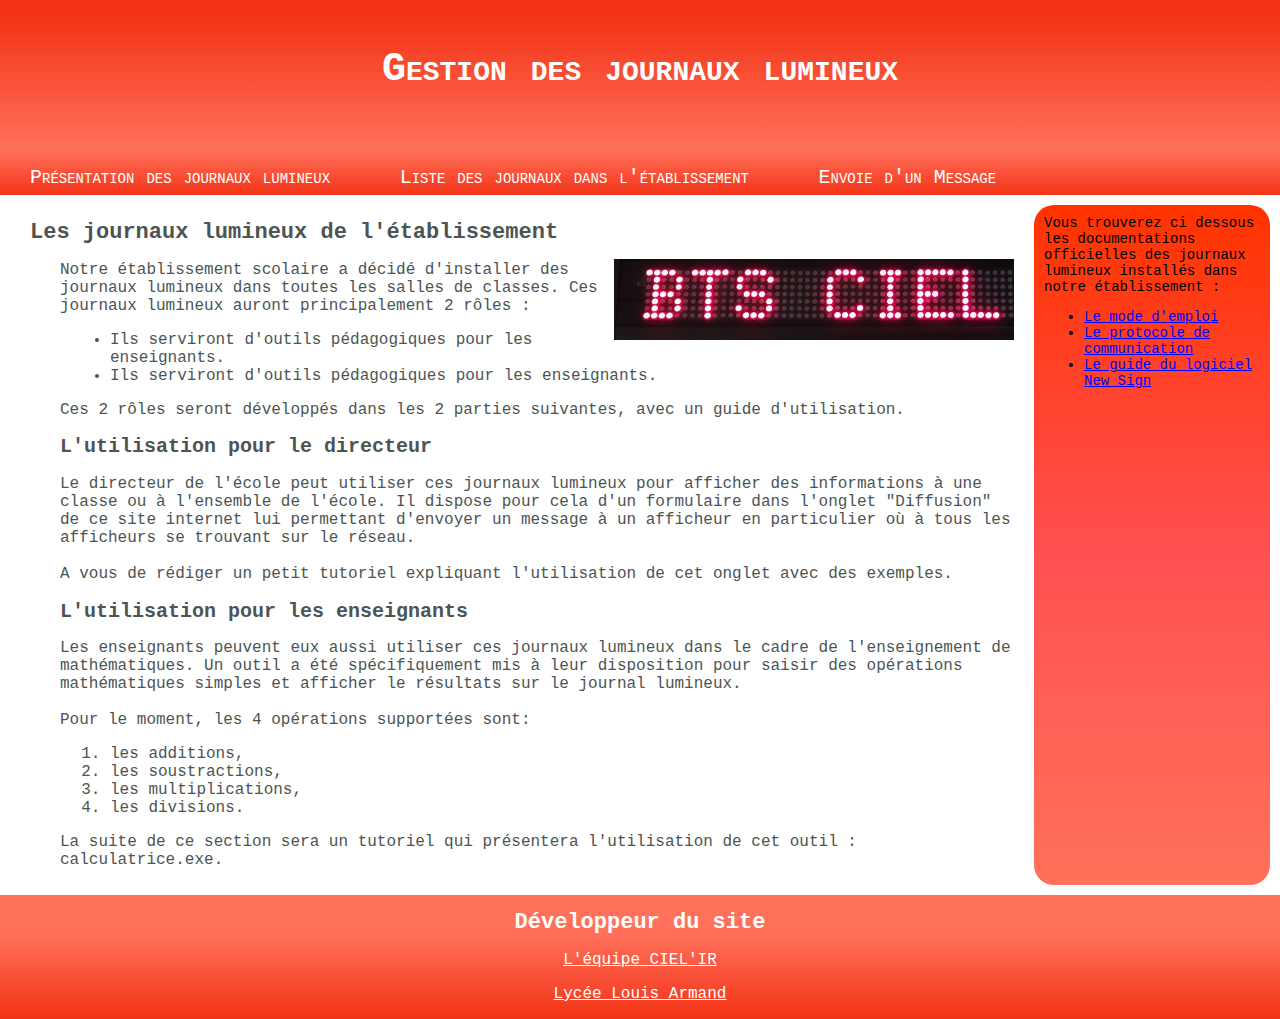
<file: index.html>
<!DOCTYPE html>
<html>
  <link rel="stylesheet" href="style.css" />
  <link rel="stylesheet" href="grille.css" />
  <head>
    <link rel="icon" href="favicon.png" />
    <meta name="viewport" content="width=device-width, initial-scale=1" />
    <meta charset="utf-8" />
    <title>Site de gestion des journaux lumineux</title>
  </head>
  <body>
    <header>
      <img src="hamburger.png" id="hamburger" />
      <h1>Gestion des journaux lumineux</h1>
    </header>
    <nav id="barre_nav">
      <p class="p_in_nav">
        <span id="nav_presentation">Présentation des journaux lumineux</span>

        <span id="nav_liste">Liste des journaux dans l'établissement</span>

        <span id="nav_message">Envoie d'un Message</span>
      </p>
    </nav>
    <section></section>
    <aside>
      Vous trouverez ci dessous les documentations officielles des journaux
      lumineux installés dans notre établissement :
      <ul>
        <li>
          <a href="./File/590996-an-01-cs-moving_message.pdf"
            >Le mode d'emploi</a
          >
        </li>
        <li>
          <a
            href="./File/590996-da-01-en-Communication_protocol_LED_Displ_Board.pdf"
            >Le protocole de communication</a
          >
        </li>
        <li>
          <a
            href="./File/590996-an-01-ml-LED_LAUFSCHRIFT_3_FARBIG_de_en_fr_nl.pdf"
            >Le guide du logiciel New Sign</a
          >
        </li>
      </ul>
    </aside>
    <footer>
      <h1>Développeur du site</h1>
      <p>
        <a href="./presentation.html">L'équipe CIEL'IR</a>
      </p>
      <p>
        <a href="https://www.larmand.fr">Lycée Louis Armand</a>
      </p>
    </footer>
    <script src="navigation.js"></script>
  </body>
</html>
</file>
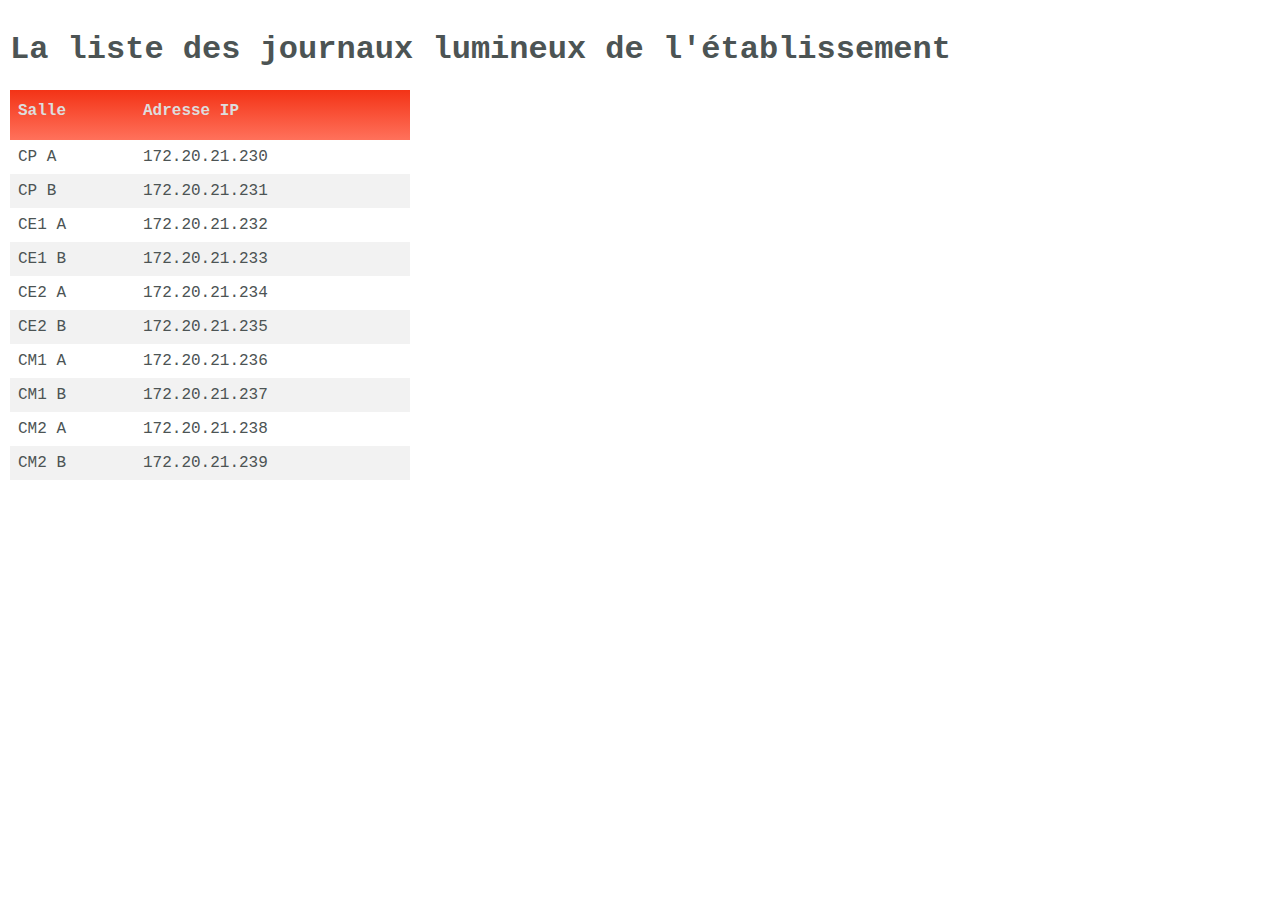
<file: liste.html>
<!DOCTYPE html>
<html>
  <head>
    <link rel="stylesheet" href="style.css" />
    <meta charset="utf-8" />
    <title>Liste des journaux lumineux</title>
  </head>
  <body>
    <section id="liste">
      <h1>La liste des journaux lumineux de l'établissement</h1>
      <table>
        <tr>
          <th>Salle</th>
          <th>Adresse IP</th>
        </tr>
        <tr>
          <td>CP A</td>
          <td>172.20.21.230</td>
        </tr>
        <tr>
          <td id="pair">CP B</td>
          <td id="pair">172.20.21.231</td>
        </tr>
        <tr>
          <td>CE1 A</td>
          <td>172.20.21.232</td>
        </tr>
        <tr>
          <td id="pair">CE1 B</td>
          <td id="pair">172.20.21.233</td>
        </tr>
        <tr>
          <td>CE2 A</td>
          <td>172.20.21.234</td>
        </tr>
        <tr>
          <td id="pair">CE2 B</td>
          <td id="pair">172.20.21.235</td>
        </tr>
        <tr>
          <td>CM1 A</td>
          <td>172.20.21.236</td>
        </tr>
        <tr>
          <td id="pair">CM1 B</td>
          <td id="pair">172.20.21.237</td>
        </tr>
        <tr>
          <td>CM2 A</td>
          <td>172.20.21.238</td>
        </tr>
        <tr>
          <td id="pair">CM2 B</td>
          <td id="pair">172.20.21.239</td>
        </tr>
      </table>
    </section>
  </body>
</html>
</file>
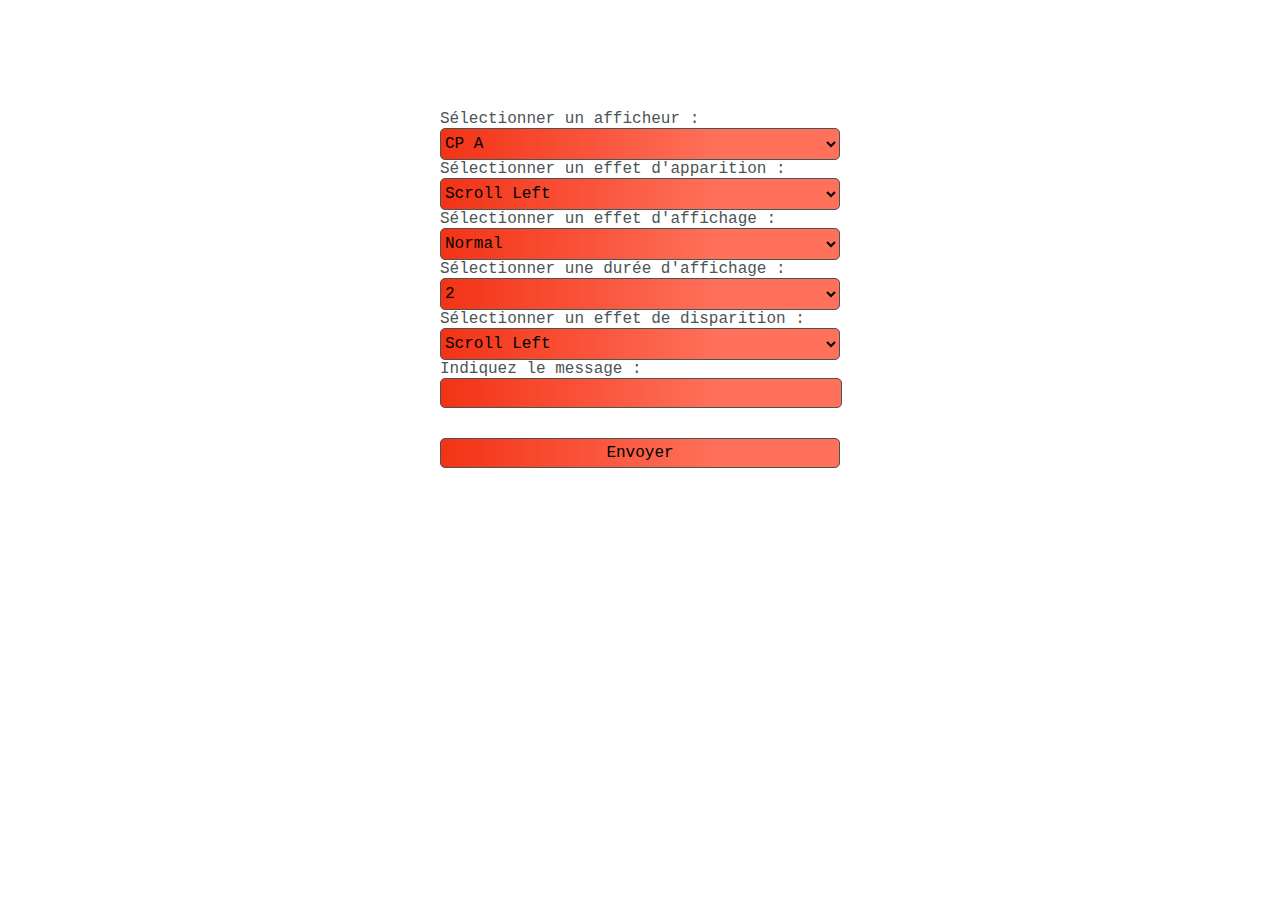
<file: message.html>
<!DOCTYPE html>
<html>
    <head>
        <link rel="stylesheet" href="style.css" />
        <meta charset="utf-8" />
        <title>Présentation des journaux lumineux</title>
    </head>
    <body>
        <section id="message">
            <form action="rest.php" method="POST">
                <label for="afficheur-select">Sélectionner un afficheur : </label>
                <select id="afficheur-select" name="journal">
                    <option value="172.20.21.158">CP A</option>
                    <option value="#CP B">CP B</B></option>
                    <option value="#CE1 A">CE1 A</option>
                    <option value="#CE1 B">CE1 B</option>
                    <option value="#CE2 A">CE2 A</option>
                    <option value="#CE2 B">CE2 B</option>
                    <option value="#CM1 A">CM1 A</option>
                    <option value="#CM1 B">CM1 B</option>
                    <option value="#CM2 A">CM2 A</option>
                    <option value="#CM2 B">CM2 B</option>
                </select>

                <label for="select-effetapparition">Sélectionner un effet d'apparition : </label>    
                <select name="effetapparition" id="select-effetapparition">
                    <option value="FA">Immediate</option>
                    <option value="FB">Xopen</option>
                    <option value="FC">Curtain Up</option>
                    <option value="FD">Curtain Down</option>
                    <option value="FE" selected>Scroll Left</option>
                    <option value="FF">Scroll Right</option>
                    <option value="FG">Vopen</option>
                    <option value="FH">Vclose</option>
                    <option value="FI">Scroll Up</option>
                    <option value="FJ">Scroll Down</option>
                    <option value="FK">Hold</option>
                    <option value="FL">Snow</option>
                    <option value="FM">Twinkle</option>
                    <option value="FN">Block Move</option>
                    <option value="FP">Random</option>
                    <option value="FQ">'Hello World'</option>
                    <option value="FR">'Welcome'</option>
                    <option value="FS">'Amplus'</option>
                </select>

                <label for="select-effetaffichage">Sélectionner un effet d'affichage : </label>
                <select name="effetaffichage" id="select-effetaffichage">
                    <option value="MA" selected>Normal</option>
                    <option value="MB">Blinking</option>
                    <option value="MC">Play song 1</option>
                    <option value="MD">Play song 2</option>
                    <option value="ME">Play song 3</option>
                    <option value="MQ">Normal</option>
                    <option value="MR">Blinking</option>
                    <option value="MS">Play song 1</option>
                    <option value="MT">Play song 2</option>
                    <option value="MU">Play song 3</option>
                    <option value="Ma">Normal</option>
                    <option value="Mb">Blinking</option>
                    <option value="Mc">Play song 1</option>
                    <option value="Md">Play song 2</option>
                    <option value="Me">Play song 3</option>
                    <option value="Mq">Normal</option>
                    <option value="Mr">Blinking</option>
                    <option value="Ms">Play song 1</option>
                    <option value="Mt">Play song 2</option>
                    <option value="Mu">Play song 3</option>
                    
                </select>
                <label for="select-dureeaffichage">Sélectionner une durée d'affichage : </label>
                <select name="dureeaffichage" id="select-dureeaffichage">
                    <option value="WA">0.5</option>
                    <option value="WB">1</option>
                    <option value="WC" selected>2</option>
                    <option value="WD">3</option>
                    <option value="WZ">25</option>

                </select>
                <label for="select-effetdisparition">Sélectionner un effet de disparition : </label>
                <select name="effetdisparition" id="select-effetdisparition">
                    <option value="FA">Immediate</option>
                    <option value="FB">Xopen</option>
                    <option value="FC">Curtain Up</option>
                    <option value="FD">Curtain Down</option>
                    <option value="FE" selected>Scroll Left</option>
                    <option value="FF">Scroll Right</option>
                    <option value="FG">Vopen</option>
                    <option value="FH">Vclose</option>
                    <option value="FI">Scroll Up</option>
                    <option value="FJ">Scroll Down</option>
                    <option value="FK">Hold</option>
                    </option>
                </select>

                <label for="text-select">Indiquez le message : </label>
                <input type="text" id="text-select" name="texte">
                <input type="submit" value="Envoyer">
                
            </form>
        </section>
    </body>
</html>
</file>
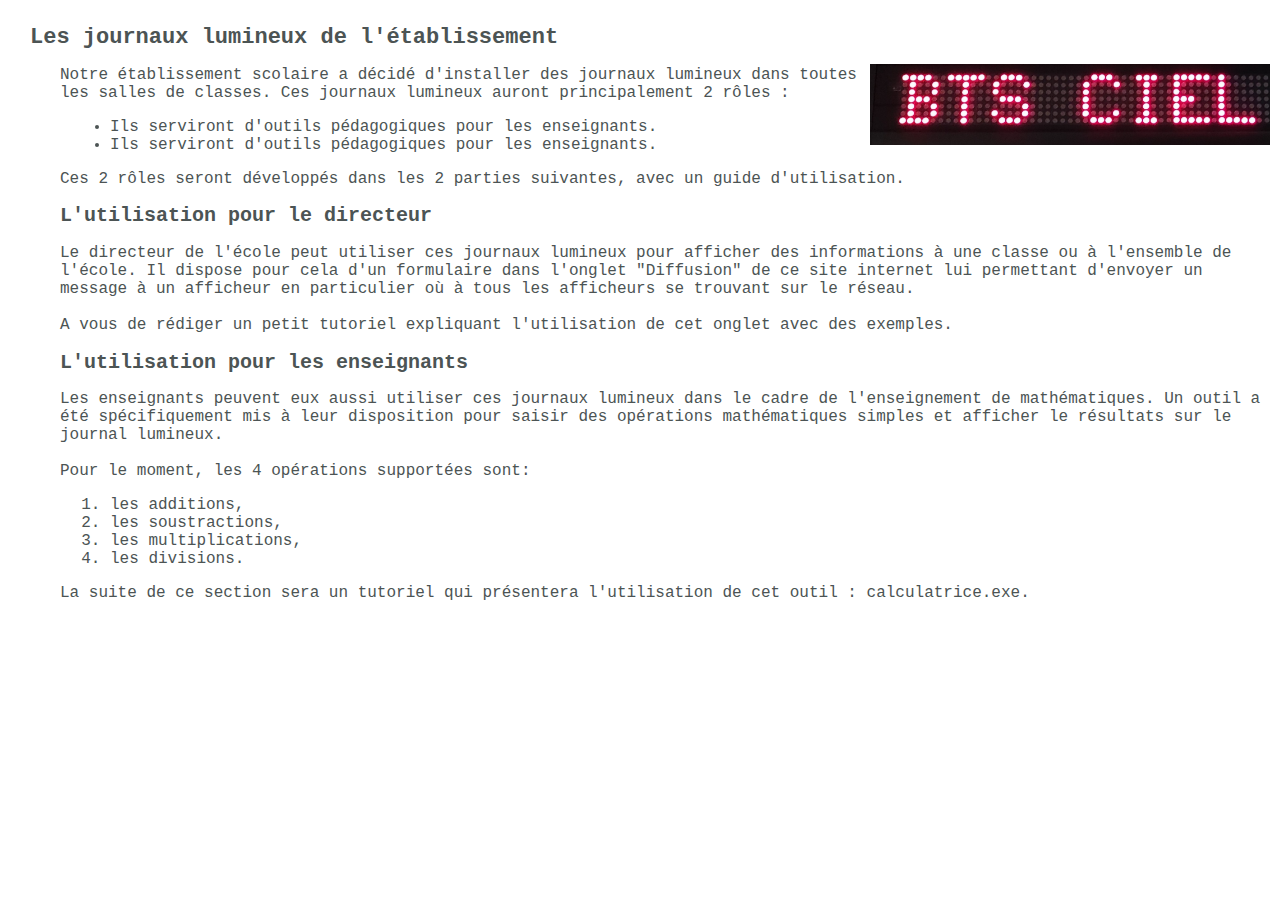
<file: presentation.html>
<!DOCTYPE html>
<html>
  <head>
    <link rel="stylesheet" href="style.css" />
    <meta charset="utf-8" />
    <title>Présentation des journaux lumineux</title>
  </head>

  <body>
    <section id="presentation">
      <h1>Les journaux lumineux de l'établissement</h1>
      <img src="BTS_CIEL_LOGO.PNG" />
      <p>
        Notre établissement scolaire a décidé d'installer des journaux lumineux
        dans toutes les salles de classes. Ces journaux lumineux auront
        principalement 2 rôles :
      </p>

      <p></p>

      <ul>
        <li>Ils serviront d'outils pédagogiques pour les enseignants.</li>
        <li>Ils serviront d'outils pédagogiques pour les enseignants.</li>
      </ul>

      <p>
        Ces 2 rôles seront développés dans les 2 parties suivantes, avec un
        guide d'utilisation.
      </p>
      <h2>L'utilisation pour le directeur</h2>
      <p>
        Le directeur de l'école peut utiliser ces journaux lumineux pour
        afficher des informations à une classe ou à l'ensemble de l'école. Il
        dispose pour cela d'un formulaire dans l'onglet "Diffusion" de ce site
        internet lui permettant d'envoyer un message à un afficheur en
        particulier où à tous les afficheurs se trouvant sur le réseau.
        <br /><br />A vous de rédiger un petit tutoriel expliquant l'utilisation
        de cet onglet avec des exemples.
      </p>
      <h2>L'utilisation pour les enseignants</h2>
      <p>
        Les enseignants peuvent eux aussi utiliser ces journaux lumineux dans le
        cadre de l'enseignement de mathématiques. Un outil a été spécifiquement
        mis à leur disposition pour saisir des opérations mathématiques simples
        et afficher le résultats sur le journal lumineux. <br /><br />Pour le
        moment, les 4 opérations supportées sont:
      </p>

      <ol>
        <li>les additions,</li>
        <li>les soustractions,</li>
        <li>les multiplications,</li>
        <li>les divisions.</li>
      </ol>

      <p>
        La suite de ce section sera un tutoriel qui présentera l'utilisation de
        cet outil : calculatrice.exe.
      </p>
    </section>
  </body>
</html>
</file>
<file: style.css>
body {
  font-family: "Courier New", Courier, monospace;
  margin: 0 0 0 0;
  padding: 0 0 0 0;
  font-size: 16px;
  color: #4c5454;
}

/* Presentation */
#presentation h1 {
  font-size: 22px;
  padding-left: 20px;
}

#presentation h2 {
  font-size: 20px;
  padding-left: 50px;
}

#presentation p {
  padding-left: 50px;
}

#presentation img {
  float: right;
  width: 400px;
}

@media screen and (orientation: portrait) {
  #presentation img {
    display: block;
    width: 80%;
    margin: 5px auto 5px auto;
    float: none;
  }
}

#presentation ol {
  padding-left: 100px;
}

#presentation ul {
  padding-left: 100px;
}

/* Presentation */

/* liste */

#liste table {
  border-collapse: collapse;
  width: 400px;
}

#liste tr {
  border: 1px;
  border-color: #ddd;
  padding: 8px;
}

#liste td {
  border: 1px;
  border-color: #ddd;
  padding: 8px;
}

#pair {
  background-color: #f2f2f2;
}

#liste td:hover {
  background-color: #dddddd;
}

#liste th {
  text-align: left;
  padding: 12px 8px 20px 8px;
  background-image: linear-gradient(#f33316, #ff715b);
  color: #ddd;
}

#liste tr {
  border: 1px;
  border-color: #ddd;
  padding: 8px;
}

#liste td {
  border: 1px;
  border-color: #ddd;
  padding: 8px;
}

#liste td:hover {
  background-color: #dddddd;
}

#liste th {
  text-align: left;
  padding: 12px 8px 20px 8px;
  background-color: #ff715b;
  color: #ddd;
}

#liste ol {
  padding-left: 100px;
}

#liste ul {
  padding-left: 100px;
}

#liste table {
  border-collapse: collapse;
  width: 400px;
}

@media screen and (orientation: portrait) {
  #liste table {
    width: 100%;
    margin: 0px 0px 0px 0px;
    padding: 0px 0px 0px 0px;
  }
}

/* liste */

#message form {
  width: 400px;
  margin-top: 100px;
  margin-left: auto;
  margin-right: auto;
}

#message label,
select,
input {
  display: block;
  width: 100%;
  margin: 0px 0px 0px 0px;
  padding: 0px 0px 0px 0px;
  font-family: "Courier New", Courier, monospace;
  color: #4c5454;
  font-size: 16px;
}

/* Message*/

#message select,
input {
  background-color: #ff715b;
  border: 1px solid #4c5454;
  padding-bottom: 5px;
  padding-top: 5px;
  border-radius: 5px;
}

#message form {
  width: 400px;
  margin-top: 100px;
  margin-left: auto;
  margin-right: auto;
}

@media screen and (orientation: portrait) {
  #message form {
    width: 100%;
    margin: 20px 0px 20px 0px;
  }
}

#message label,
select,
input {
  display: block;
  width: 100%;
  margin: 0px 0px 0px 0px;
  padding: 0px 0px 0px 0px;
  font-family: "Courier New", Courier, monospace;
  color: #4c5454;
  font-size: 16px;
}

#message select,
input {
  background-image: linear-gradient(270deg, #ff715b 30%, #f33316);
  border: 1px solid #4c5454;
  padding-bottom: 5px;
  padding-top: 5px;
  border-radius: 5px;
  color: black;
}

#message label[type="submit"],
input[type="submit"] {
  margin-top: 30px;
}

@media screen and (orientation: portrait) {
  #message form {
    margin: 0px 0px 0px 0px;
    padding: 0px 0px 0px 0px;
    width: 100%;
  }
}

/* Message */

/* index */

footer {
  background-image: linear-gradient(#ff715b 30%, #f33316);
  color: white;
  text-align: center;
}

header {
  color: white;
  background-image: linear-gradient(#f33316 10%, #ff715b);
}

nav {
  background-image: linear-gradient(#ff715b, #f33316);
  color: white;
}

header h1 {
  font-size: 40px;
  font-weight: bold;
  text-align: center;
  padding-top: 20px;
  font-variant: small-caps;
}

nav span {
  padding-left: 30px;
  padding-right: 30px;
  font-size: 20px;
  text-align: center;
  font-variant: small-caps;
  cursor: pointer;
}

span:hover {
  border-bottom: 2px white solid;
  transition: 0.3s;
}

section {
  padding: 10px 10px 10px 10px;
}

@media screen and (orientation: portrait) {
  section {
    margin: 0px 0px 0px 0px;
    padding: 10px 5px 10px 5px;
  }
}

aside {
  margin: 10px;
  padding: 10px;
  font-size: 14px;
  color: black;
  background-image: linear-gradient(#ff3300, rgb(255, 80, 80), #ff715b);
  border-radius: 20px;
}

aside a {
  color: rgb(0, 4, 255);
}

footer h1 {
  font-size: 22px;
}

footer a {
  color: white;
}

/* index */

#hamburger {
  width: 80px;
  float: right;
  display: none;
}

@media screen and (orientation: portrait) {
  #hamburger {
    display: block;
  }
}

@media screen and (orientation: portrait) {
  #presentation h1,
  h2,
  p {
    padding-left: 0px;
  }

  #presentation ul,
  ol {
    padding: 25px;
  }
}
</file>
<file: grille.css>
header {
  grid-area: entete;
}
nav {
  grid-area: navigation;
}
section {
  grid-area: principale;
}
aside {
  grid-area: liens;
}
footer {
  grid-area: pied;
}
body {
  display: grid;
  width: 100%;
  grid-template-areas:
    "entete entete"
    "navigation navigation"
    "principale liens"
    "pied pied";
  grid-template-rows: 150px 45px minmax(400px, auto) auto;
  grid-template-columns: 1fr 20%;
}

@media screen and (orientation: portrait) {
  body {
    display: grid;
    width: 100%;
    grid-template-areas:
      "entete"
      "navigation"
      "principale"
      "pied";
    grid-template-rows: 100px auto auto auto;
    grid-template-columns: 100%;
  }
  aside,
  nav {
    display: none;
  }
}
</file>
